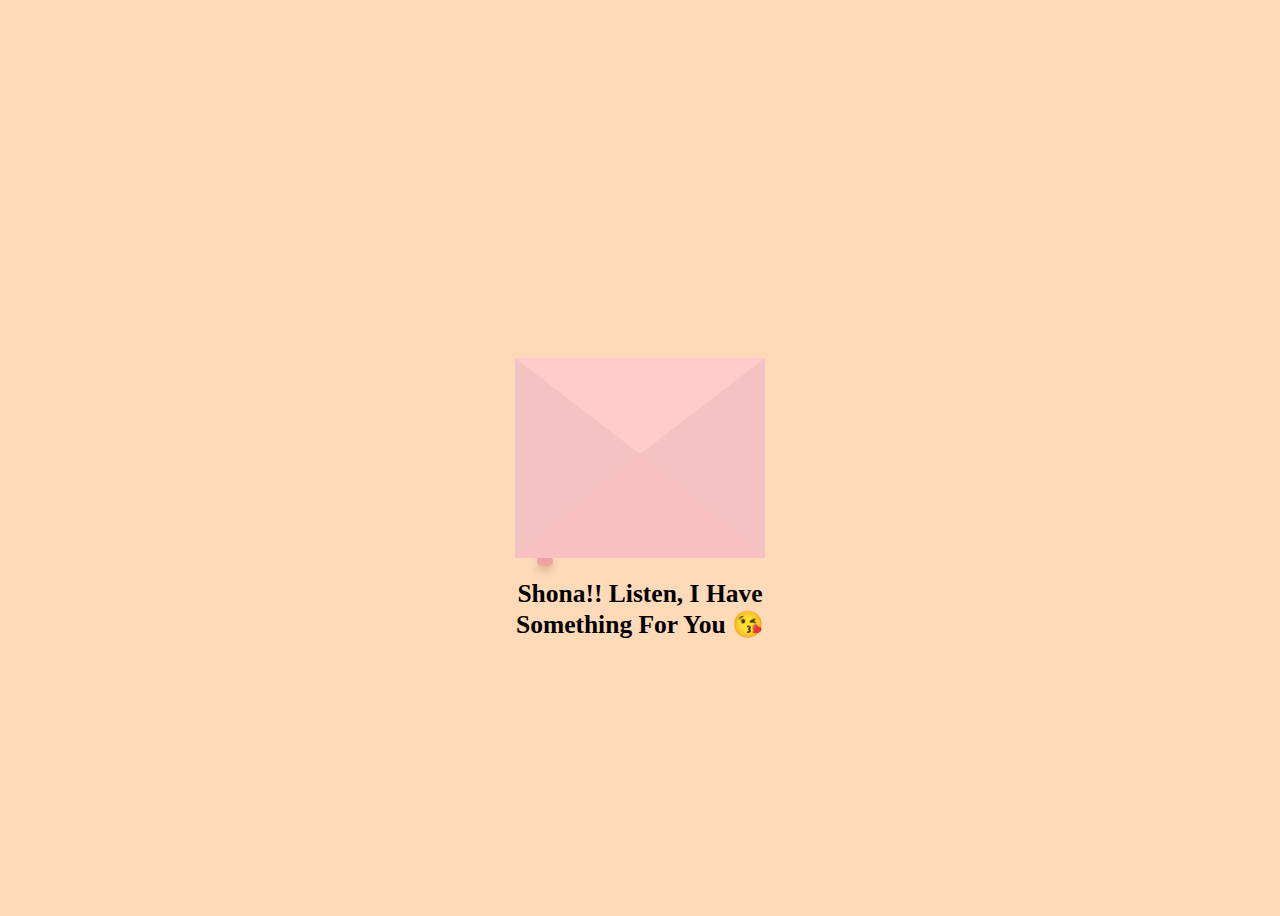
<file: index.html>
<!DOCTYPE html>
<html lang="en">
    
    <head>
        <meta charset="UTF-8">
        <meta http-equiv="X-UA-Compatible" content="IE=edge">
        <meta name="viewport" content="width=device-width, initial-scale=1.0">
        <title>Love Letter For My Wife❤️</title>
        <link rel="stylesheet" href="style.css">
    </head>
    
    <body>
        <div class="envelope">
            <div class="back">
        </div>
        <a href="./next.html">
        <div class="letter">
            <div class="heart"></div>
            <div class="text">
                <p>Hello my beautiful queen 👑😍,
                    Mother of my future's children 🙈❤️,
                    I want to tell you something that you already know 😅, but still, I want to say that you are my
                    straight💪🏻, my world🌍, my everything🥹❤️🫂. SO I made a special thing only for you 😊❤️
                </p>
                <a href="./next.html">Click On Heart</a>
            </div>
        </div>
    </a>
        <div class="front"></div>
        
        <div class="top"></div>
        
        <div class="shadow"></div>
        
        <div class="text1">
            <h2>Shona!! Listen, I Have Something For You 😘</h2>
        </div>
    </div>
</body>

</html>
</file>
<file: style.css>
body{
    display: flex;
    flex-direction: column;
    align-items: center;
    justify-content: center;
    height: 100vh;
    background-color: #FFDAB9;

    overflow: hidden;
}

.envelope{
    position: relative;
    cursor: pointer;
}

.back{
    position: relative;
    width: 250px;
    height: 200px;
    background-color: #fdb8b8;
}

.front{
    position: absolute;
    border-right: 130px solid #F4C2C2;
    border-top: 100px solid transparent;
    border-bottom: 100px solid transparent;
    height: 0;
    width: 0;
    top:0;
    left: 120px;
    z-index: 3;
}

.front::before{
    content: "";
    position: absolute;
    border-left: 130px solid #F4C2C2;
    border-top: 100px solid transparent;
    border-bottom: 100px solid transparent;
    height: 0;
    width: 0;
    top: -100px;
    left: -120px;
}

.front::after{
    content: "";
    position: absolute;
    border-bottom: 105px solid #f8c0c0;
    border-left: 125px solid transparent;
    border-right: 125px solid transparent;
    height: 0;
    width: 0;
    top: -5px;
    left: -120px;
}

.top{
    position: absolute;
    border-top: 105px solid #ffcbcb;
    border-left: 125px solid transparent;
    border-right: 125px solid transparent;
    height: 0;
    width: 0;
    top:0;
    transform-origin: top;
    transition: all cubic-bezier(0.19, 1, 0.22, 1)2.5s;

}

.envelope:hover .top{
    transform: rotateX(180deg);
    transition: all cubic-bezier(0.19, 1, 0.22, 1)1.5s;
}

.letter{
    position: absolute;
    background-color: #FFFDD0;
    width: 230px;
    height: 240px;
    top:10px;
    left: 10px;
    transition: all cubic-bezier(0.19, 1, 0.22, 1);
    border-radius: 15px;
    padding: 0;
    margin: 0;
    text-align: center;
    visibility: hidden;
}

.envelope:hover .letter{
    transform: translateY(-165px);
    z-index: 2;
    visibility: inherit;
    transition: all cubic-bezier(0.19, 1, 0.22, 1)1s;
}


.text1{
    font-family: cursive;
    position: absolute;
    /* top: -70%; */
    text-align: center;
    font-size: 17px;
}


.text{
    text-align: center;
    font-size: 12px;
    font-family: cursive;
    position: relative;
    margin-top: 20px;
    width: 80%;
    top: -15px;
    left: 40px;
}
a:nth-child(1){
    text-decoration: none;
    color: black;
}

a:nth-child(2){
    display: inline-block;
    position: absolute;
    left: 22px;
    font-family: cursive;
    background-color: #ffd3d3; /* Envelope color */
    color: #6A4C93; /* Text color for a nice contrast */
    padding: 5px 8px;
    text-decoration: none;
    border-radius: 10px;
    box-shadow: 0 4px 10px rgba(0, 0, 0, 0.2);
    font-family: 'Cursive', sans-serif; /* Use a cursive font for a romantic feel */
    font-size: 14px;
    transition: background-color 0.3s, transform 0.2s;
}

a:nth-child(2){
    background-color: #EFA2A2; /* Slightly darker shade on hover */
    transform: translateY(-2px); /* Subtle lift effect */
}

/* a:nth-child(2){
transform: translateY(0); 
} */


/*--------Heart---------*/
.heart{
    margin-top: 2px;
    background-color: red;
    height: 30px;
    width: 30px;
    position: relative;
    top: 10px;
    left: 10px;
    transform: rotate(-45deg);
    box-shadow: -5px 6px 15px red;
    animation: heartbeetAnim 0.7s linear infinite;
}

@keyframes heartbeetAnim {
    0%{
        transform: rotate(-45deg) scale(1.03);
    }
    70%{
        transform: rotate(-45deg) scale(1);
    }
    100%{
        transform: rotate(-45deg) scale(0.8);
    }
}

.heart::before{
    content: "";
    position: absolute;
    height: 30px;
    width: 30px;
    background-color: red;
    top: 0px;
    border-radius: 50px;
}

.heart::after{
    content: "";
    position: absolute;
    height: 30px;
    width: 30px;
    background-color: red;
    top: -14px;
    right: 0px;
    border-radius: 50px;
}
</file>
